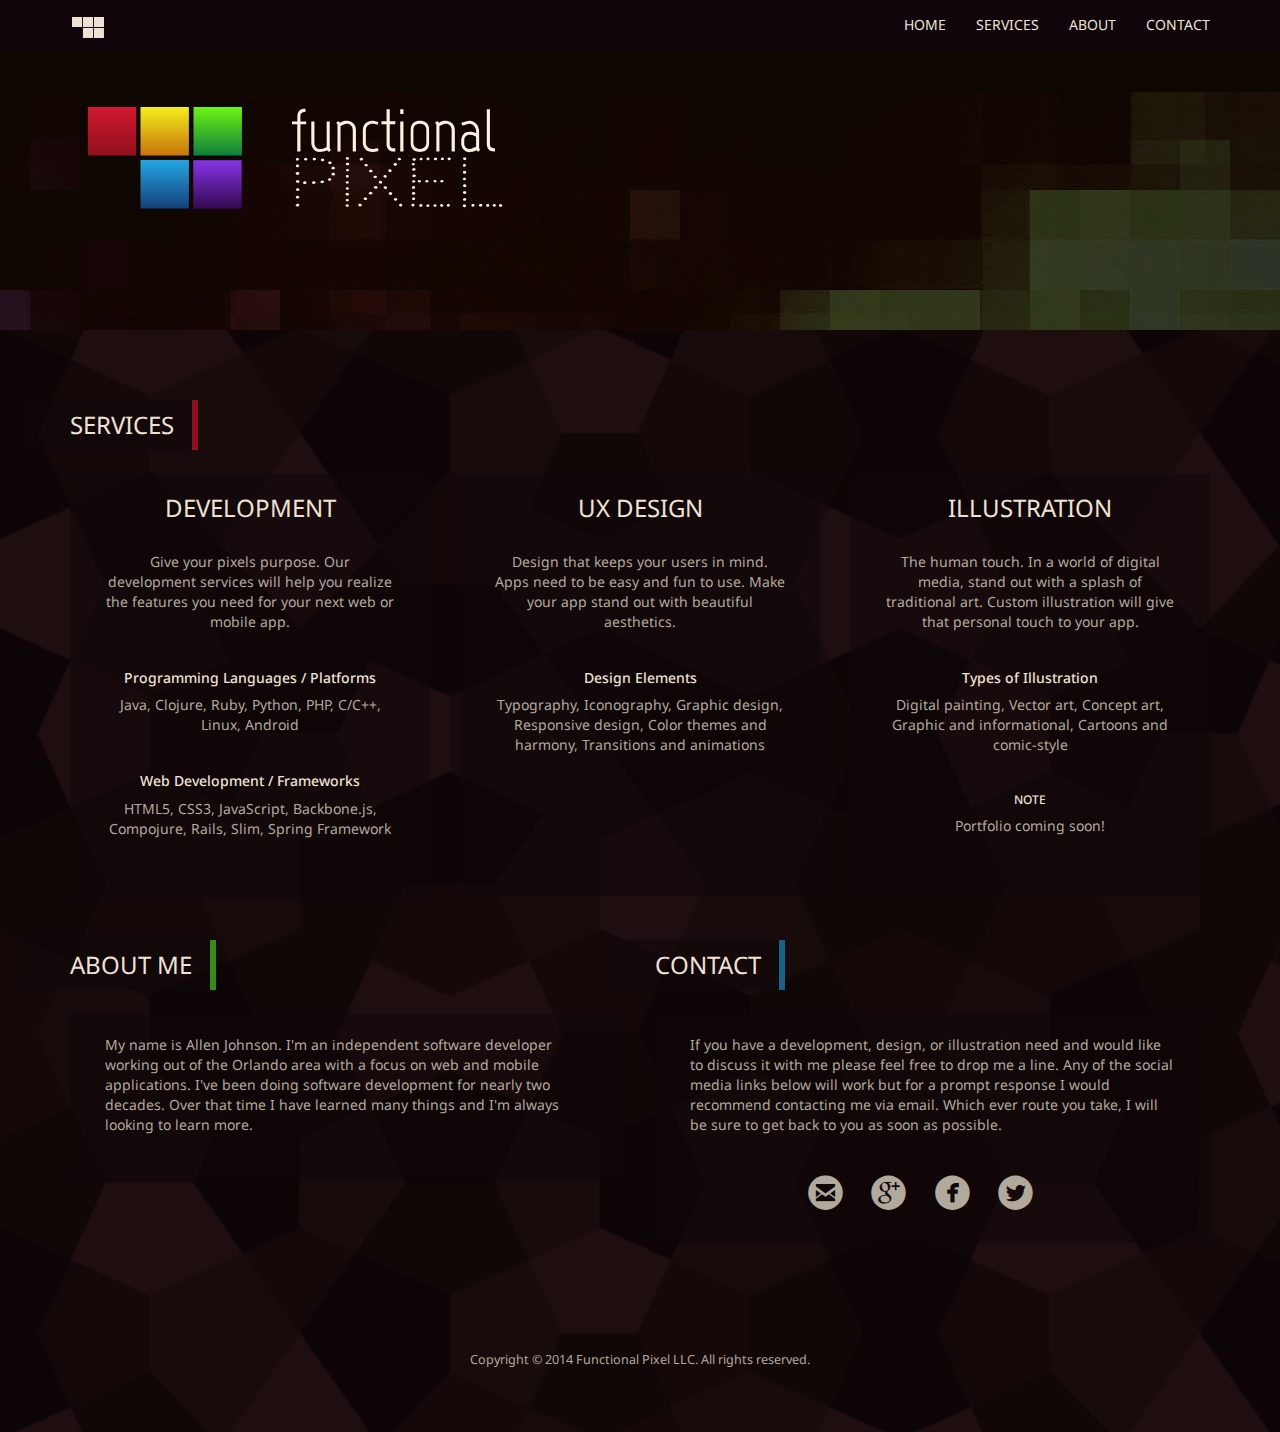
<file: index.html>
<!DOCTYPE html>
<html>
  <head>
    <meta charset="UTF-8"/>
    <meta http-equiv="X-UA-Compatible" content="IE=edge"/>
    <meta name="viewport" content="width=device-width, initial-scale=1"/>
    <title>Functional Pixel</title>
    <link href='http://fonts.googleapis.com/css?family=Noto+Sans:400,700' rel='stylesheet' type='text/css'>
    <link href="css/bootstrap.min.css" rel="stylesheet"/>
    <link href="css/site.css" rel="stylesheet"/>
    <link href="favicon.png" rel="icon" type="image/png"/>
    <style>
     @-webkit-keyframes 'pulsator' {
       0% {
	 background-color: #0f050a;
	 border-right-color: #0f050a;
	 color: #eee2d2;
       }

       10% {
	 /* background-color: #c5182c; */
	 background-color: #8d1120;
	 color: #0f050a;
       }

       30% {
	 /* background-color: #e0ba15; */
	 background-color: #8c740d;
       }

       50% {
	 /* background-color: #4ccb22; */
	 background-color: #358c17;
       }

       70% {
	 /* background-color: #1f89c5; */
	 background-color: #16628c;
       }

       90% {
	 /* background-color: #6623ab; */
	 background-color: #541d8c;
       }

       98% {
	 background-color: #0f050a;
	 border-right-color: #0f050a;
	 color: #0f050a;
       }

       100% {
	 background-color: #0f050a;
	 color: #eee2d2;
       }
     }

     .pulsate {
       -webkit-animation-name: pulsator;
       -webkit-animation-delay: 0.5s;
       -webkit-animation-duration: 1.5s;
       -webkit-animation-timing-function: ease-in-out;
       -webkit-animation-direction: alternate;
       /* -webkit-animation-iteration-count: 6; */
     }
    </style>
  </head>
  <body role="document">
    <!-- nav -->
    <div id="nav" class="navbar navbar-inverse navbar-fixed-top" role="navigation">
      <div class="container">
	<div class="navbar-header">
	  <button type="button" class="navbar-toggle" data-toggle="collapse" data-target=".navbar-collapse">
	    <span class="sr-only">Toggle navigation</span>
	    <span class="icon-bar"></span>
	    <span class="icon-bar"></span>
	    <span class="icon-bar"></span>
	  </button>
	  <a href="#home" class="navbar-brand" title="Functional Pixel"><img src="img/logo-nav.svg" height="25" alt="Functional Pixel logo in navigation bar"/></a>
	</div>
	<div class="navbar-collapse collapse">
	  <ul class="nav navbar-nav navbar-right">
	    <li><a href="#home">Home</a></li>
	    <li><a href="#services">Services</a></li>
	    <li><a href="#about">About</a></li>
	    <li><a href="#contact">Contact</a></li>
	  </ul>
	</div>
      </div>
    </div>
    <!-- /nav -->

    <!-- jumbotron -->
    <div id="header" name="home" class="jumbotron header-container">
      <div class="container">
	<img id="logo" src="img/logo-main.svg" alt="Functional Pixel logo"/>
      </div>
    </div>
    <!-- /jumbotron -->

    <!-- services -->
    <div class="container" style="margin-bottom: 1em">
      <div class="row">
	<div class="col-md-12">
	  <h3 name="services" class="content-title content-type-service">Services</h3>
	</div>
      </div>
      <div class="row">
	<div class="col-md-4">
	  <div id="development" class="service">
	    <!-- <img src="img/service-development.png" width="140" alt="Development service icon"/> -->
	    <h3>Development</h3>
	    <p>Give your pixels purpose. Our development services will help you realize the features you need for your next web or mobile app.</p>

	    <h5>Programming Languages / Platforms</h5>
	    <p>Java, Clojure, Ruby, Python, PHP, C/C++, Linux, Android</p>

	    <h5>Web Development / Frameworks</h5>
	    <p>
	      HTML5, CSS3, JavaScript, Backbone.js, Compojure, Rails, Slim, Spring&nbsp;Framework
	    </p>
	  </div>
	</div>
	<div class="col-md-4">
	  <div id="design" class="service">
	    <!-- <img src="img/service-design.png" width="140" alt="Design service icon"/> -->
	    <h3>UX Design</h3>
	    <p>Design that keeps your users in mind. Apps need to be easy and fun to use. Make your app stand out with beautiful aesthetics.</p>
	    <h5>Design Elements</h5>
	    <p>
	      Typography, Iconography, Graphic design, Responsive design, Color themes and harmony, Transitions and animations
	    </p>
	  </div>
	</div>
	<div class="col-md-4">
	  <div id="illustration" class="service">
	    <!-- <img src="img/service-illustration.png" width="140" alt="Illustration service icon"/> -->
	    <h3>Illustration</h3>
	    <p>The human touch. In a world of digital media, stand out with a splash of traditional art. Custom illustration will give that personal touch to your app.</p>

	    <h5>Types of Illustration</h5>
	    <p>Digital painting, Vector art, Concept art, Graphic and informational, Cartoons and comic-style</p>

	    <h6>NOTE</h6>
	    <p>Portfolio coming soon!</p>
	  </div>
	</div>
      </div>
    </div>
    <!-- /services -->

    <!-- about -->
    <div class="container">
      <div class="row">
	<div class="col-md-6">
	  <!-- about -->
	  <h3 name="about" class="content-title content-type-about">About Me</h3>
	  <div id="about" class="info">
	    <p>My name is Allen Johnson. I'm an independent software developer working out of the Orlando area with a focus on web and mobile applications. I've been doing software development for nearly two decades. Over that time I have learned many things and I'm always looking to learn more.</p>
	  </div>
	  <!-- /about -->
	</div>
	<div class="col-md-6">
	  <!-- contact -->
	  <h3 name="contact" class="content-title content-type-contact">Contact</h3>
	  <div id="contact" class="info">
	    <p>If you have a development, design, or illustration need and would like to discuss it with me please feel free to drop me a line. Any of the social media links below will work but for a prompt response I would recommend contacting me via email. Which ever route you take, I will be sure to get back to you as soon as possible.</p>

	    <ul class="social" style="text-align: center">
	      <li><a href="#" class="contact-email"><span class="symbol">&#xe224;</a></li>
	      <li><a href="https://plus.google.com/u/0/b/105740559751368842387/105740559751368842387/about" class="contact-gplus"><span class="symbol">&#xe239;</a></li>
	      <li><a href="https://www.facebook.com/functional.pixel" class="contact-fb"><span class="symbol">&#xe227;</a></li>
	      <li><a href="https://twitter.com/functionalpixel" class="contact-twitter"><span class="symbol">&#xe286;</a></li>
	    </ul>
	  </div>
	  <!-- /contact -->
	</div>
      </div>
    </div>

    <!-- footer -->
    <div id="footer">
      <p>Copyright &copy; 2014 Functional Pixel LLC. All rights reserved.</p>
    </div>
    <!-- /footer -->

    <script src="js/jquery-2.1.1.min.js"></script>
    <script src="js/jquery-ui.min.js"></script>
    <script src="js/bootstrap.min.js"></script>
    <script>
     $(document).ready(function() {
       var navbar = $(".navbar-collapse");

       var pulsator = function(anchor) {
	 var elem = $("[name=" + anchor + "]");
	 elem.one("webkitAnimationEnd", function() {
	   $(this)
             .css("webkitAnimationName", "")
	     .removeClass("pulsate");
	 });
	 elem.css("webkitAnimationName", "pulsator");
	 elem.addClass("pulsate");
       };

       var scrollToAnchor = function(anchor) {
	 var PADDING = 8;
	 var target = $("[name=" + anchor + "]");
	 if (target.length) {
	   var pos = target.offset().top - $("#nav").height() - PADDING;
	   if (anchor === "home") pos = 0;
	   $("html,body")
             .animate({ scrollTop: pos }, {
	       duration: 650,
	       easing: "easeOutExpo"
	     });
	   pulsator(anchor);
	 }
       }

       // setup animated scrolling
       $("ul.nav a, a.navbar-brand").click(function(e) {
	 e.preventDefault();

	 var anchor = $(e.currentTarget).attr("href").slice(1);

	 // test if mobile (collapsible menu) was used
	 if (navbar.hasClass("collapse") && navbar.hasClass("in")) {
	   navbar
             .one("hidden.bs.collapse", function() { scrollToAnchor(anchor)})
	     .collapse("hide");
	 } else {
	   scrollToAnchor(anchor);
	 }
       });

       // setup email
       $("a.contact-email").click(function(event) {
	 event.preventDefault();
	 var parts = ["gmail.com", "pixel", "functional", "@"];
	 var url = "mailto:";
	 url += parts[2];
	 url += parts[1];
	 url += parts[3];
	 url += parts[0];
	 window.location = url;
       });
     });
    </script>
  </body>
</html>
</file>
<file: css/site.css>
/* functional pixel main site stylesheet */

/* general / misc */
body {
    background-image: url("../img/bg-triangular.png");
    background-size: 900px 900px;
    background-position: 0% 25%;
    background-repeat: repeat;
    /* background-color: #251921; */
    /* color: #eee2d2; */
    color: #b2a99d;
    /* color: #bfb6a9; */
    font-family: 'Noto Sans', sans-serif;
}

h1, h2, h3, h4, h5, h6, p {
    font-family: 'Noto Sans', sans-serif;
}

h1, h2, h3, h4, h5, h6 {
    color: #eee2d2;
}

/* nav bar */
div.navbar {
    background-color: #0f050a;
    border-color: #0f050a;
}

div.navbar a.navbar-brand {
    color: #eee2d2;
}

div.navbar ul.nav a {
    color: #eee2d2;
    text-transform: uppercase;
}

/* jumbotron */
#header {
    background-color: black;
    background-image: url("../img/bg-pixelated.jpg");
    background-position: 0% 100%;
    background-size: cover;
    height: 16em;
    margin-top: 50px;
    margin-bottom: 5em;
    padding: 3em 0em 0em 1.05em;
}

#logo {
    width: 270px;
}

@media (min-width: 568px) {
    #header {
	background-position: 0% 50%;
	height: 20em;
	padding: 4em 0 0 2em;
    }

    #logo   { width: 420px; }

}

@media (min-width: 992px) {
    #design, #development, #illustration {
	position: relative;
	min-height: 462px;
    }
}

@media (min-width: 1200px) {
    #design, #development, #illustration {
	position: relative;
	min-height: 422px;
    }
}

/* content */
h3.content-title {
    /* background-color: #0f050a; */
    background: rgba(15, 5, 10, 0.5);
    display: inline-block;
    font-weight: normal;
    left: -2.0em;
    margin: 0;
    margin-bottom: 1em;
    padding: 0.5em 0.75em 0.5em 2.0em;
    position: relative;
    text-transform: uppercase;
}

.content-type-service {
    border-right: 0.25em solid #8d1120;
}

.content-type-about {
    border-right: 0.25em solid #358c17;
}

.content-type-contact {
    border-right: 0.25em solid #16628c;
}

/* services */
div.service, div.info {
    background: rgba(15, 5, 10, 0.5);
    padding: 1.5em 1.25em 1.5em 1.25em;
    margin-bottom: 2em;
}

div.service { text-align: center; }

div.service h3 {
    font-weight: normal;
    margin: 0;
    margin-bottom: 0.25em;
    padding: 0em 0 1em 0;
    text-transform: uppercase;
}

div.service p {
    padding: 0 1.25em 2em 1.25em;
}

div.info p {
    padding: 0 1.25em 1em 1.25em;
}

div.info p.note {
    padding: 0 1.25em 0.5em 2em;
}

#design {
    /*
    background-image: url("../img/bg-service-illustration.png");
    background-repeat: repeat;
    background-size: 200px 200px;
    */
}

#development {
    /*
    background-image: url("../img/bg-service-illustration.png");
    background-repeat: repeat;
    background-size: 200px 200px;
    */
}

#illustration {
    /*
    background-image: url("../img/bg-service-illustration.png");
    background-repeat: repeat;
    background-size: 200px 200px;
    */
}

/* about + contact sections */

div.info {
    margin-bottom: 5em;
}

div.info p {
    text-align: left;
}

#contact ul.social {
    list-style-type: none;
    margin: 0;
    padding: 0;
}

#contact ul.social li {
    display: inline;
    margin-right: 1.75em;
}

#contact ul.social li a {
    color: #b2a99d;
    font-size: 3em;
}

#contact ul.social li a:hover,
#contact ul.social li a:active {
    color: #f7ebda;
    text-decoration: none;
}

@media (max-width: 991px) {
    #contact ul.social {
	text-align: center;
    }
}

/* footer */
#footer {
    font-size: 0.9em;
    margin-top: 3em;
    margin-bottom: 5em;
    padding: 0 3em 0 3em;
    text-align: center;
}

/* mono social icons */
@font-face {
    font-family: 'Mono Social Icons Font';
    src: url('../fonts/MonoSocialIconsFont-1.10.eot');
    src: url('../fonts/MonoSocialIconsFont-1.10.eot?#iefix') format('embedded-opentype'),
    url('../fonts/MonoSocialIconsFont-1.10.woff') format('woff'),
    url('../fonts/MonoSocialIconsFont-1.10.ttf') format('truetype'),
    url('../fonts/MonoSocialIconsFont-1.10.svg#MonoSocialIconsFont') format('svg');
    src: url('../fonts/MonoSocialIconsFont-1.10.ttf') format('truetype');
    font-weight: normal;
    font-style: normal;
}

.symbol, a.symbol:before {
    font-family: 'Mono Social Icons Font';
    -webkit-text-rendering: optimizeLegibility;
    -moz-text-rendering: optimizeLegibility;
    -ms-text-rendering: optimizeLegibility;
    -o-text-rendering: optimizeLegibility;
    text-rendering: optimizeLegibility;
    -webkit-font-smoothing: antialiased;
    -moz-font-smoothing: antialiased;
    -ms-font-smoothing: antialiased;
    -o-font-smoothing: antialiased;
    font-smoothing: antialiased;
}

a.symbol:before {
    content: attr(title);
    margin-right: 0.3em;
    font-size: 130%;
}
</file>
